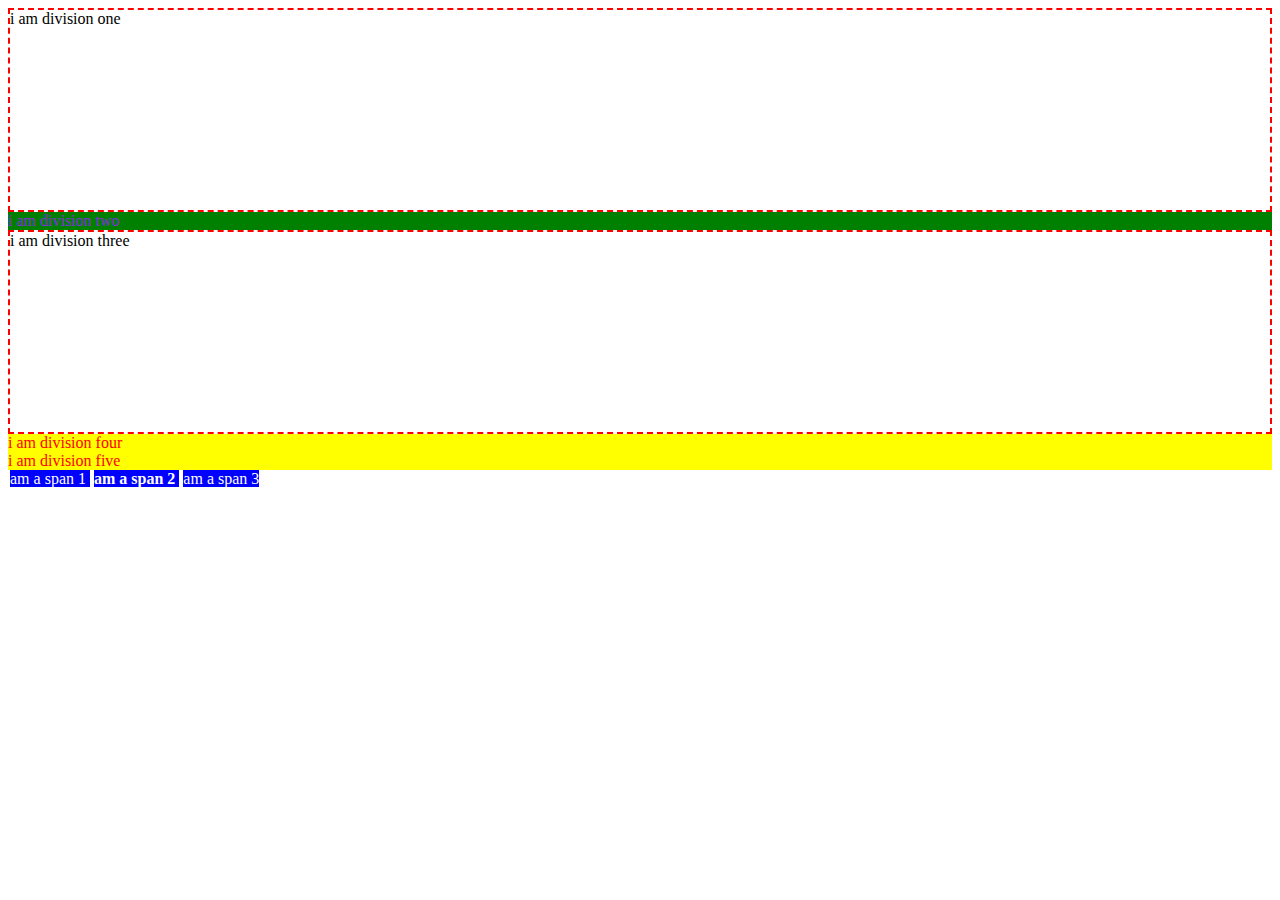
<file: index.html>
<!DOCTYPE html>
<html lang="en">
<head>
    <title>Document</title>

    <style>

        .div1{
            /* background-color: blue; */
            color: black;
            height: 200px;
            border: 2px dashed red;
        }


        .div2{
            background-color: green;
            color: blueviolet;
        }

        #the4{
            background-color: yellow;
            color: red;
        }        

        /* css for span */

        .span1{
            /* border: 1px solid tomato; */
            background-color: blue;
            margin: 2px;
            color: white;
        }
    </style>
</head>
<body>
    
<!-- division -->
<div class="div1">
    i am division one 
</div>

<div class="div2">
    i am division two 
</div>


<div class="div1">
    i am division three 
</div>


<div id="the4">
    i am division four 
</div>

<div id="the4">
    i am division five 
</div>
<!-- span -->

    <span class="span1">
        am a span 1
    </span>


    <span class="span1">
        <b> am a span 2 </b>
    </span>


    <span class="span1">
        am a span 3
    </span>

</body>
</html>
</file>
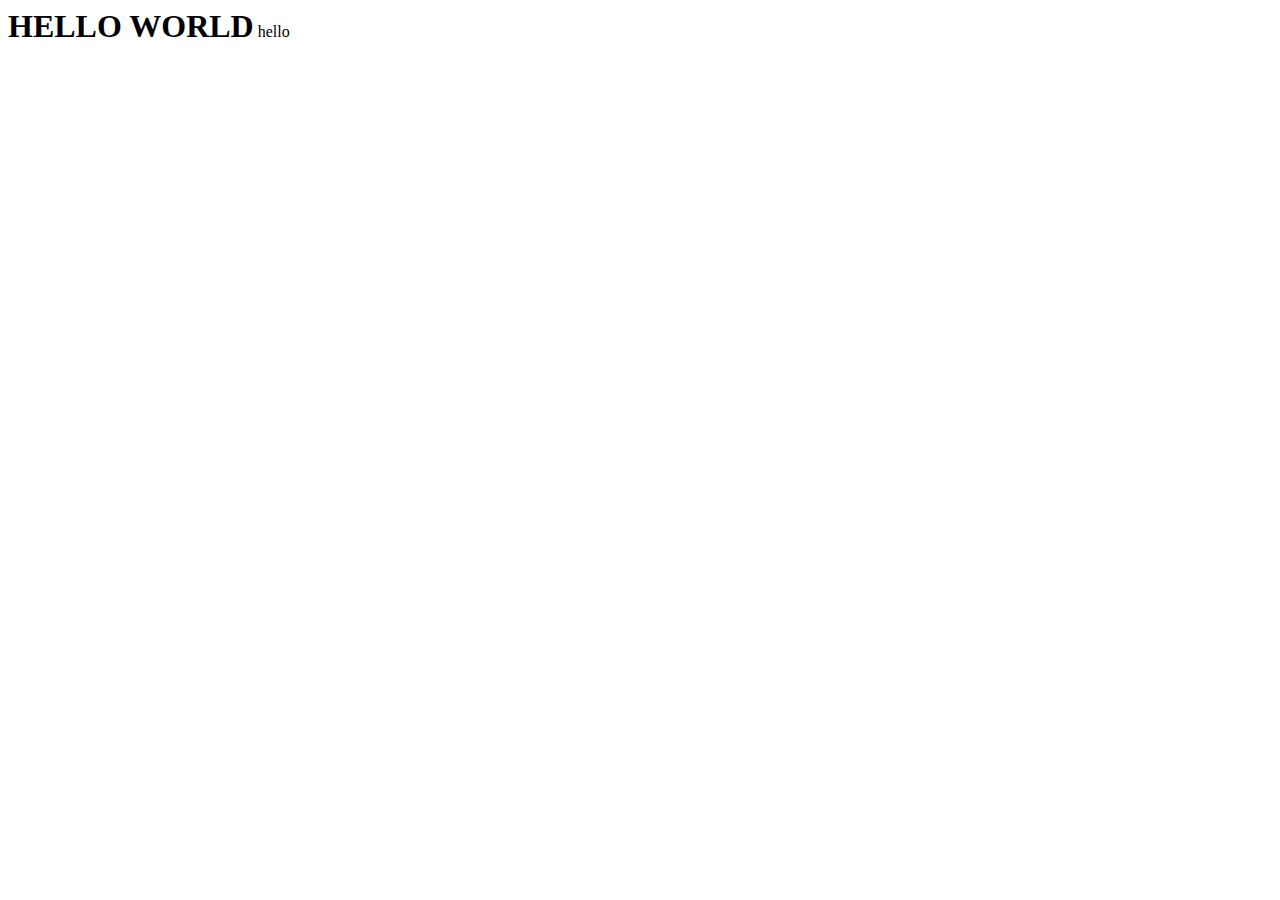
<file: display.html>
<!DOCTYPE html>
<html lang="en">
<head>
    <meta charset="UTF-8">
    <meta name="viewport" content="width=device-width, initial-scale=1.0">
    <title>Document</title>
</head>
    <h1 style="display: inline;"> HELLO WORLD</h1>
    <span>hello </span>
<body>
    
</body>
</html>
</file>
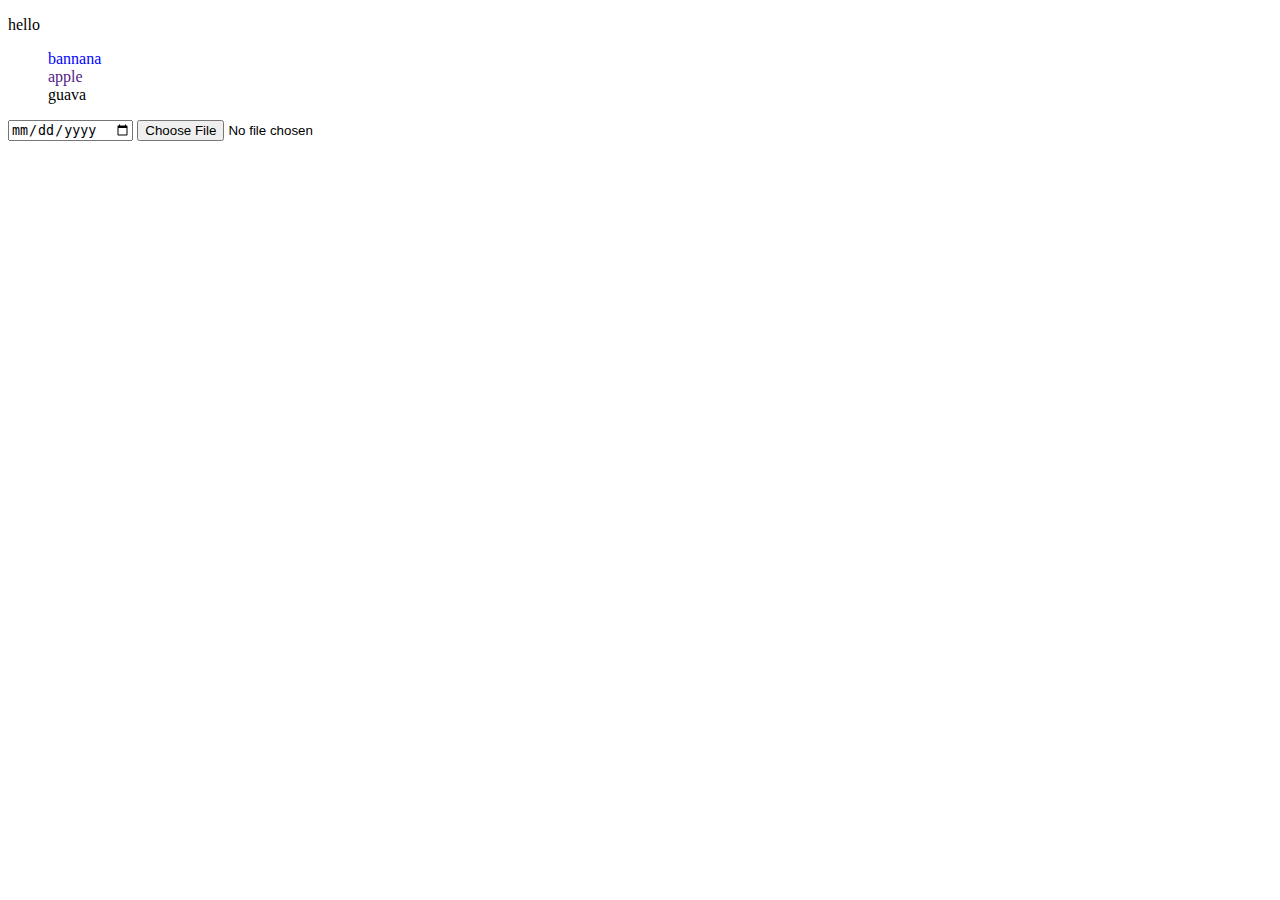
<file: lists.html>
<!DOCTYPE html>
<html lang="en">
<head>
    <meta charset="UTF-8">
    <meta name="viewport" content="width=device-width, initial-scale=1.0">
    <title>Document</title>

    <link rel="stylesheet" href="external.css
    ">
</head>
<body>
    <p>
        hello
        <ul class="list">
            <li>  <a href="" style="color: blue;">bannana</a> </li>
            <li> <a href="">apple</a></li>
            <li>guava</li>
        </ul>


        <input type="date" name="" id="">
        <input type="file" name="" id="">
    </p>

</body>
</html>
</file>
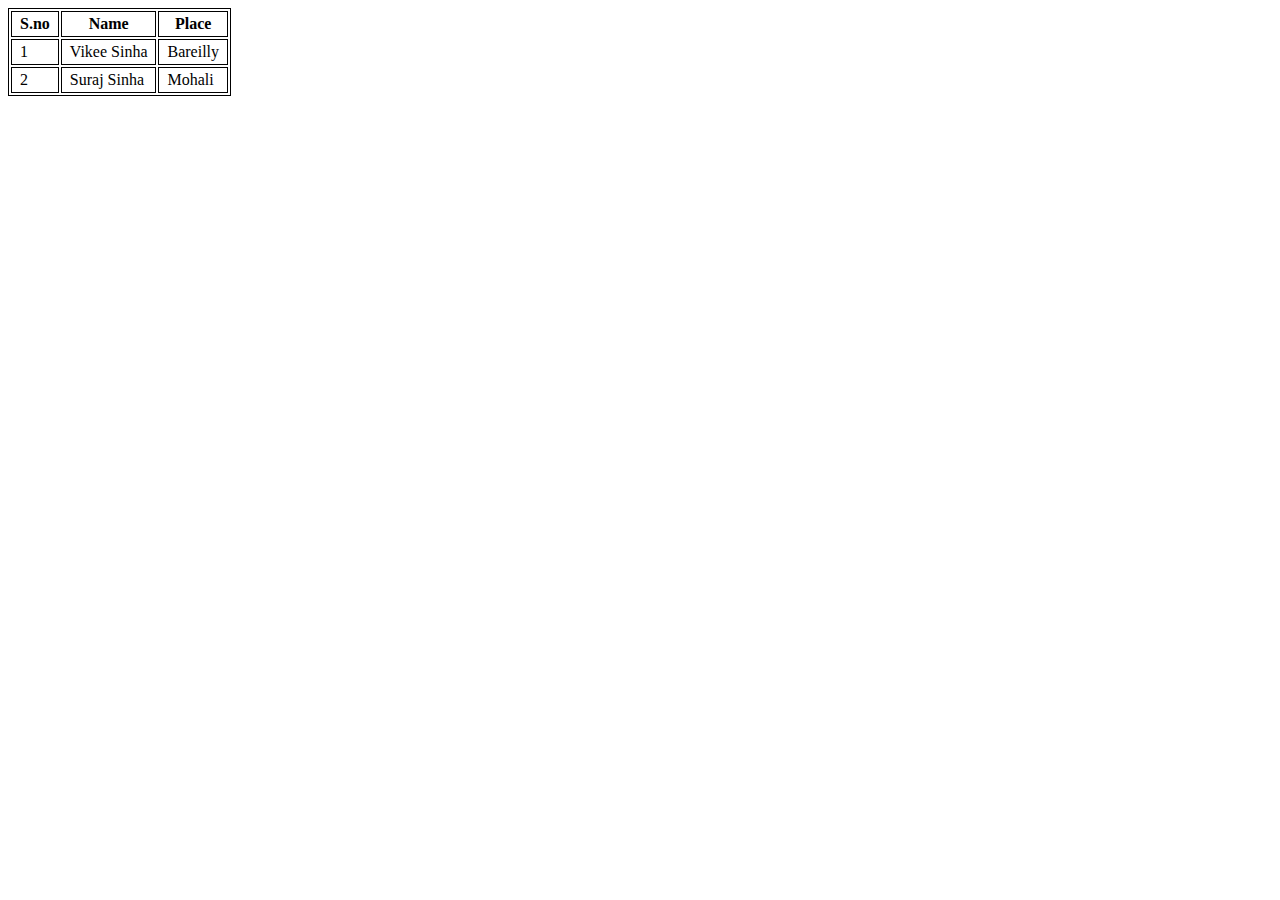
<file: table.html>
<!DOCTYPE html>
<html lang="en">
<head>
    <meta charset="UTF-8">
    <meta name="viewport" content="width=device-width, initial-scale=1.0">
    <title>User table</title>

    <style>
        .UserDataIntable, th, td{
            border: 1px solid;
        }

        .UserDataIntable tbody tr td,th{
            padding: 3px 8px;
        }
    </style>
</head>
<body>
    
    <div class="tableDivision">
        <table class="UserDataIntable">
            <tbody>
                <tr>
                    <th>S.no</th>
                    <th>Name</th>
                    <th>Place</th>
                </tr>

                <tr>
                    <td>1</td>
                    <td>Vikee Sinha</td>
                    <td>Bareilly</td>
                </tr>

                <tr>
                    <td>2</td>
                    <td>Suraj Sinha</td>
                    <td>Mohali</td>
                </tr>


            </tbody>
        </table>
    </div>

</body>
</html>
</file>
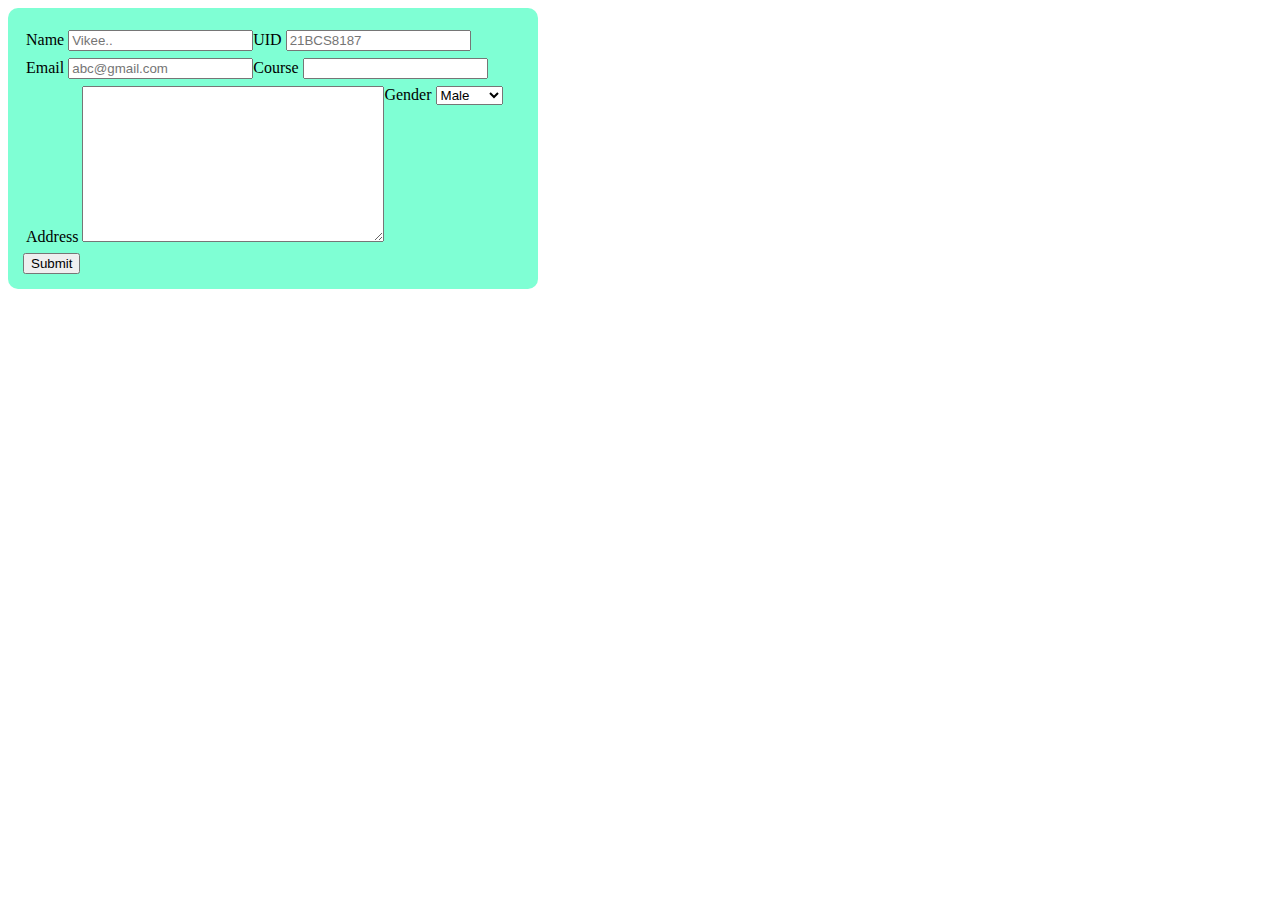
<file: userForm.html>
<!DOCTYPE html>
<html lang="en">
<head>
    <meta charset="UTF-8">
    <meta name="viewport" content="width=device-width, initial-scale=1.0">
    <title>Document</title>
<!-- External CSs -->
    <link rel="stylesheet" href="./external.css">

    <!-- Internal Css -->
</head>
<body>
    <div class="userInfoform">
        <form>
            <div class="row"> 
                <div>
                    <label for="">Name</label>
                    <input type="text" placeholder="Vikee.."
                    name="Name">
                    
                </div>
    
                <div class="userId">
                    <label for="">UID</label>
                    <input type="text" placeholder="21BCS8187"
                    name="UID">
                </div>  
            </div>
            
            <div class="row">

                <div class="courseItem">
                    <label for="">Email</label>
                    <input type="email" placeholder="abc@gmail.com">
                </div> 

                <div class="emailItem">
                    <label for="">Course</label>
                    <input type="text" >
                </div>
            </div>

            <div class="row">
                <div class="addressItem">
                    <label for="">Address</label>
                    <textarea cols="35" rows="10"></textarea>
                </div>

                <div class="genderItem">
                    <label for="">Gender</label>
                    <select name="" id="">
                        <option value="Male">Male</option>
                        <option value="Male">Female</option>
                    </select>
    
                </div>

                
            </div>
            <div class="submitBtn">
                <input type="button" value="Submit">
            </div>
        </form>
    </div>
</body>
</html>
</file>
<file: external.css>
.userInfoform{
    background-color: aquamarine;
    width: 500px;
    height: auto;
    padding: 15px;
    border-radius: 10px
}
.row{
    display: flex;
    margin: 7px 3px;
}

.list{
    list-style: none;
}

.list li a{
    text-decoration: none;
}
</file>
